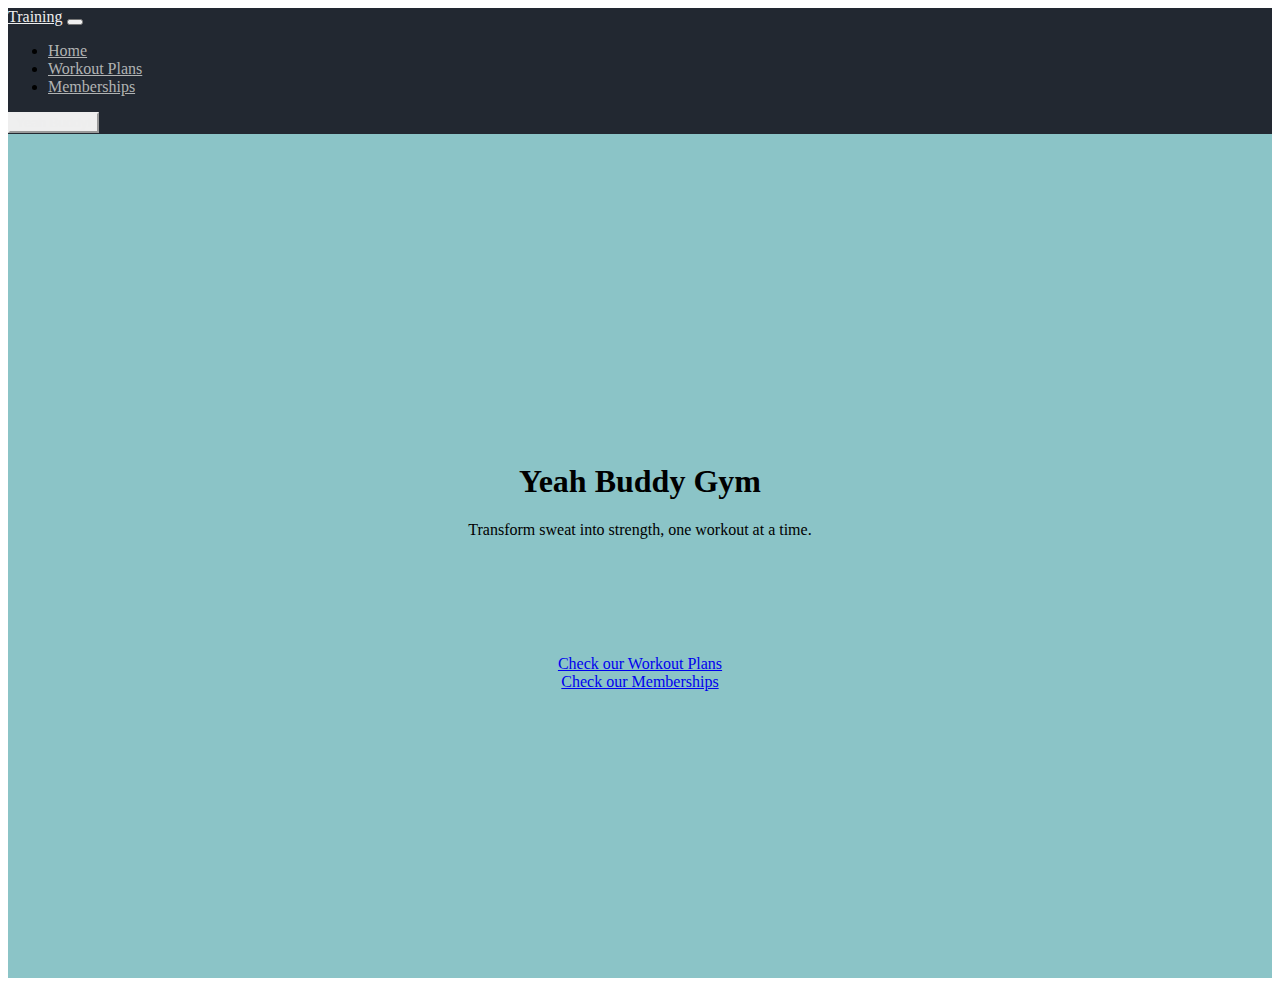
<file: Week 8/homepage/index.html>
<!DOCTYPE html>

<html lang="en">
  <head>
    <link rel="stylesheet" href="https://cdn.jsdelivr.net/npm/bootstrap@4.5.3/dist/css/bootstrap.min.css" integrity="sha384-TX8t27EcRE3e/ihU7zmQxVncDAy5uIKz4rEkgIXeMed4M0jlfIDPvg6uqKI2xXr2" crossorigin="anonymous">
    <script src="https://code.jquery.com/jquery-3.5.1.slim.min.js" integrity="sha384-DfXdz2htPH0lsSSs5nCTpuj/zy4C+OGpamoFVy38MVBnE+IbbVYUew+OrCXaRkfj" crossorigin="anonymous"></script>
    <script src="https://cdn.jsdelivr.net/npm/bootstrap@4.5.3/dist/js/bootstrap.bundle.min.js" integrity="sha384-ho+j7jyWK8fNQe+A12Hb8AhRq26LrZ/JpcUGGOn+Y7RsweNrtN/tE3MoK7ZeZDyx" crossorigin="anonymous"></script>
    <link href="https://cdn.jsdelivr.net/npm/bootstrap@5.2.3/dist/css/bootstrap.min.css" rel="stylesheet" integrity="sha384-rbsA2VBKQhggwzxH7pPCaAqO46MgnOM80zW1RWuH61DGLwZJEdK2Kadq2F9CUG65" crossorigin="anonymous">
    <script src="https://cdn.jsdelivr.net/npm/bootstrap@5.2.3/dist/js/bootstrap.bundle.min.js" integrity="sha384-kenU1KFdBIe4zVF0s0G1M5b4hcpxyD9F7jL+jjXkk+Q2h455rYXK/7HAuoJl+0I4" crossorigin="anonymous"></script>
    <link href="./css/styles.css" rel="stylesheet">
    <script src="./js/script.js"></script>
    <meta charset="utf-8">
    <meta name="viewport" content="width=device-width, initial-scale=1">
    <title>Training Site | Home</title>
  </head>
  <body>
    <header>
      <nav class="navbar navbar-expand-lg">
        <div class="container-fluid">
          <a class="navbar-brand" href="./index.html">Training</a>
          <button class="navbar-toggler" type="button" data-bs-toggle="collapse" data-bs-target="#navbarSupportedContent" aria-controls="navbarSupportedContent" aria-expanded="false" aria-label="Toggle navigation">
            <span class="navbar-toggler-icon"></span>
          </button>
          <div class="collapse navbar-collapse" id="navbarSupportedContent">
            <ul class="navbar-nav me-auto mb-2 mb-lg-0">
              <li class="nav-item">
                <a class="nav-link nav-home" aria-current="page" href="./index.html">Home</a>
              </li>
              <li class="nav-item">
                <a class="nav-link" aria-current="page" href="./workout_plans.html">Workout Plans</a>
              </li>
              <li class="nav-item">
                <a class="nav-link" href="./memberships.html">Memberships</a>
              </li>
            </ul>
            <button class="btn btn-yeah" type="button" onClick="playAudio()">Yeah Buddy!</button>
          </div>
        </div>
      </nav>
    </header>
    <main>
      <div class="home main-page">
        <div class="home face-grid">
          <div class="row title">
            <div class="col title">
              <h1>Yeah Buddy Gym</h1>
              <p>Transform sweat into strength, one workout at a time.</p>
            </div>
          </div>
          <div class="row button">
            <div class="col button">
              <a href="./workout_plans.html" class="btn btn-primary btn-lg">Check our Workout Plans</a>
            </div>
            <div class="col button">
              <a href="./memberships.html" class="btn btn-primary btn-lg">Check our Memberships</a>
            </div>
          </div>
        </div>
      </div>
    </main>
  </body>
</html>
</file>
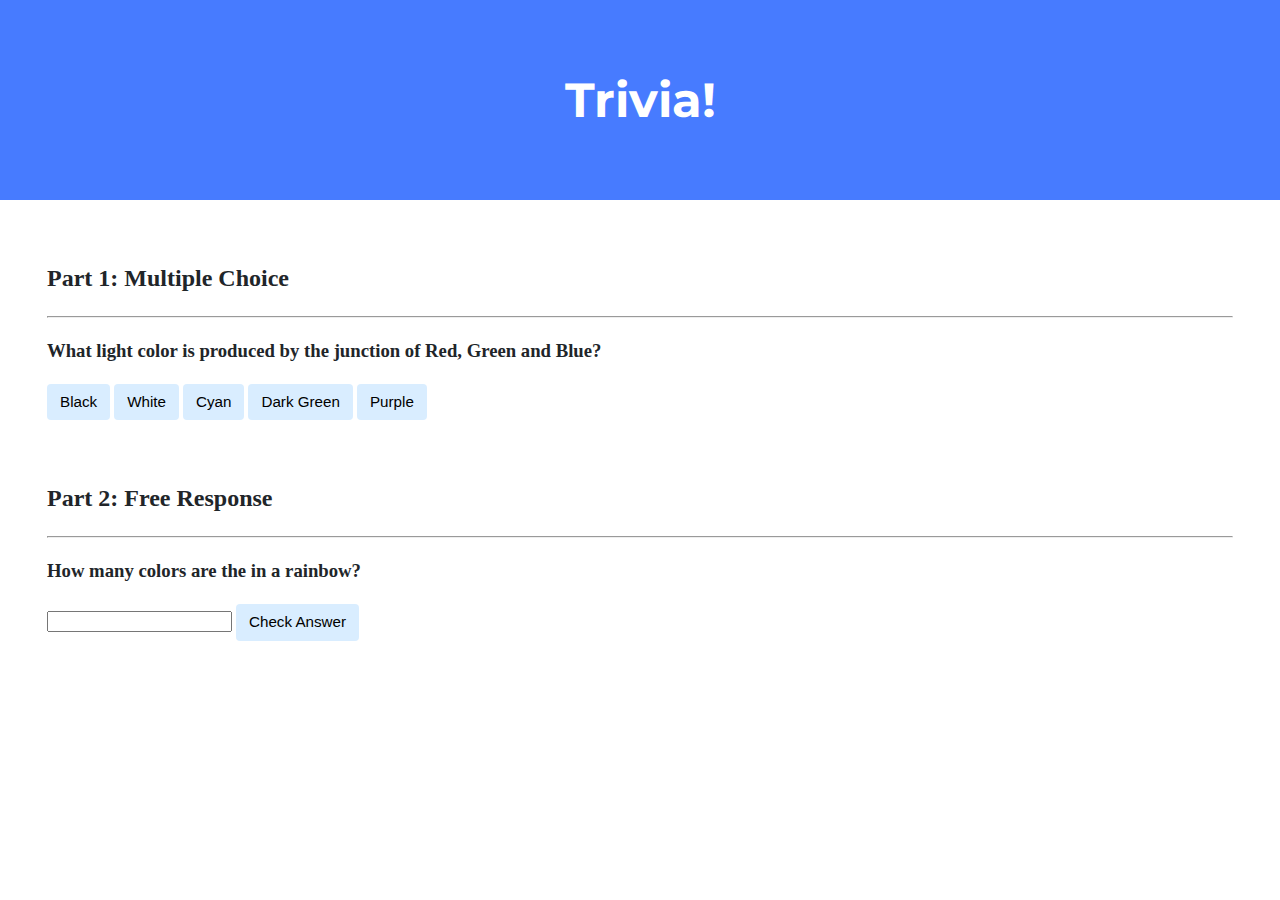
<file: Week 8/trivia/index.html>
<!DOCTYPE html>

<html lang="en">
    <head>
        <link href="https://fonts.googleapis.com/css2?family=Montserrat:wght@500&display=swap" rel="stylesheet">
        <link href="styles.css" rel="stylesheet">
        <title>Trivia!</title>
        <script>
            // TODO: Add code to check answers to questions
            function checkMultChoiceAnswer(button)
            {
                if (button.innerHTML == 'White') {
                    document.querySelector(".feedback1").innerHTML = "Correct";
                    button.style.backgroundColor = "green";
                    return;
                }
                document.querySelector(".feedback1").innerHTML = "Incorrect";
                button.style.backgroundColor = "red";
            }

            function checkFreeChoiceAnswer()
            {
                if (document.querySelector("#answer").value == 7) {
                    document.querySelector(".feedback2").innerHTML = "Correct";
                    document.querySelector("#answer").style.backgroundColor = "green";
                    return;
                }
                document.querySelector(".feedback2").innerHTML = "Incorrect";
                document.querySelector("#answer").style.backgroundColor = "red";
            }
        </script>
    </head>
    <body>
        <div class="header">
            <h1>Trivia!</h1>
        </div>

        <div class="container">
            <div class="section">
                <h2>Part 1: Multiple Choice </h2>
                <hr>
                <!-- TODO: Add multiple choice question here -->
                <h3>What light color is produced by the junction of Red, Green and Blue?</h3>
                <button onclick="checkMultChoiceAnswer(this)">Black</button>
                <button onclick="checkMultChoiceAnswer(this)">White</button>
                <button onclick="checkMultChoiceAnswer(this)">Cyan</button>
                <button onclick="checkMultChoiceAnswer(this)">Dark Green</button>
                <button onclick="checkMultChoiceAnswer(this)">Purple</button>
                <p class="feedback1"></p>
            </div>

            <div class="section">
                <h2>Part 2: Free Response</h2>
                <hr>
                <!-- TODO: Add free response question here -->
                <h3>How many colors are the in a rainbow?</h3>
                <input type="number" id="answer">
                <button onclick="checkFreeChoiceAnswer()">Check Answer</button>
                <p class="feedback2"></p>
            </div>
        </div>
    </body>
</html>

<!--
Design a webpage using HTML, CSS, and JavaScript to let users answer trivia questions.

In index.html, add beneath “Part 1” a multiple-choice trivia question of your choosing with HTML.
    You should use an h3 heading for the text of your question.
    You should have one button for each of the possible answer choices. There should be at least three answer choices, of which exactly one should be correct.
Using JavaScript, add logic so that the buttons change colors when a user clicks on them.
    If a user clicks on a button with an incorrect answer, the button should turn red and text should appear beneath the question that says “Incorrect”.
    If a user clicks on a button with the correct answer, the button should turn green and text should appear beneath the question that says “Correct!”.
In index.html, add beneath “Part 2” a text-based free response question of your choosing with HTML.
    You should use an h3 heading for the text of your question.
    You should use an input field to let the user type a response.
    You should use a button to let the user confirm their answer.
Using JavaScript, add logic so that the text field changes color when a user confirms their answer.
    If the user types an incorrect answer and presses the confirmation button, the text field should turn red and text should appear beneath the question that says “Incorrect”.
    If the user types the correct answer and presses the confirmation button, the input field should turn green and text should appear beneath the question that says “Correct!”.
Optionally, you may also:

Edit styles.css to change the CSS of your webpage!
Add additional trivia questions to your trivia quiz if you would like!
-->
</file>
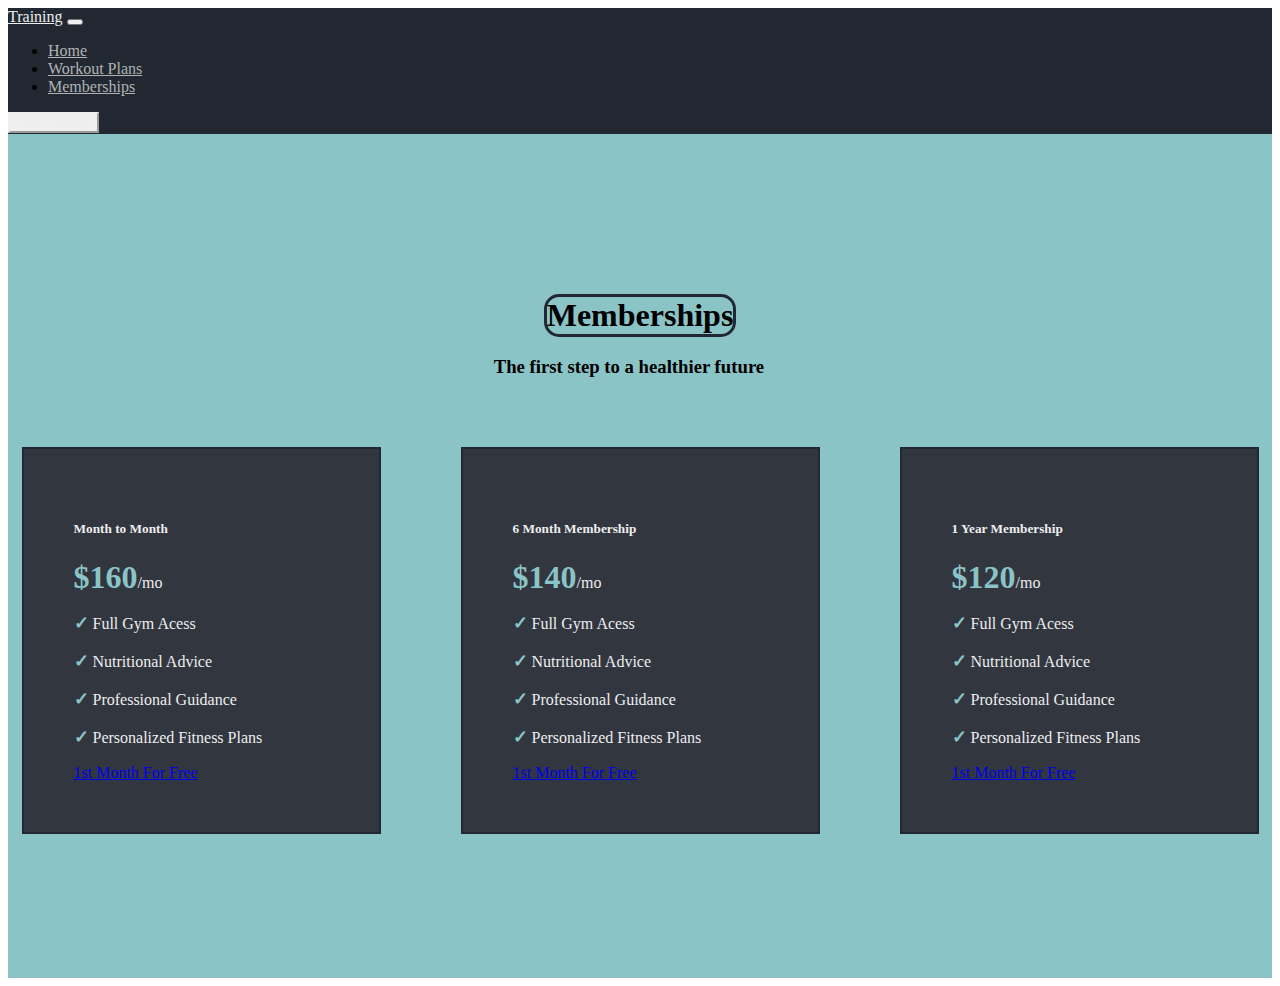
<file: Week 8/homepage/memberships.html>
<!DOCTYPE html>

<html lang="en">
  <head>
    <link rel="stylesheet" href="https://cdn.jsdelivr.net/npm/bootstrap@4.5.3/dist/css/bootstrap.min.css" integrity="sha384-TX8t27EcRE3e/ihU7zmQxVncDAy5uIKz4rEkgIXeMed4M0jlfIDPvg6uqKI2xXr2" crossorigin="anonymous">
    <script src="https://code.jquery.com/jquery-3.5.1.slim.min.js" integrity="sha384-DfXdz2htPH0lsSSs5nCTpuj/zy4C+OGpamoFVy38MVBnE+IbbVYUew+OrCXaRkfj" crossorigin="anonymous"></script>
    <script src="https://cdn.jsdelivr.net/npm/bootstrap@4.5.3/dist/js/bootstrap.bundle.min.js" integrity="sha384-ho+j7jyWK8fNQe+A12Hb8AhRq26LrZ/JpcUGGOn+Y7RsweNrtN/tE3MoK7ZeZDyx" crossorigin="anonymous"></script>
    <link href="https://cdn.jsdelivr.net/npm/bootstrap@5.2.3/dist/css/bootstrap.min.css" rel="stylesheet" integrity="sha384-rbsA2VBKQhggwzxH7pPCaAqO46MgnOM80zW1RWuH61DGLwZJEdK2Kadq2F9CUG65" crossorigin="anonymous">
    <script src="https://cdn.jsdelivr.net/npm/bootstrap@5.2.3/dist/js/bootstrap.bundle.min.js" integrity="sha384-kenU1KFdBIe4zVF0s0G1M5b4hcpxyD9F7jL+jjXkk+Q2h455rYXK/7HAuoJl+0I4" crossorigin="anonymous"></script>
    <link href="./css/styles.css" rel="stylesheet">
    <script src="./js/script.js"></script>
    <meta charset="utf-8">
    <meta name="viewport" content="width=device-width, initial-scale=1">
    <title>Training Site | Memberships</title>
  </head>
  <body>
    <header>
      <nav class="navbar navbar-expand-lg">
        <div class="container-fluid">
          <a class="navbar-brand" href="./index.html">Training</a>
          <button class="navbar-toggler" type="button" data-bs-toggle="collapse" data-bs-target="#navbarSupportedContent" aria-controls="navbarSupportedContent" aria-expanded="false" aria-label="Toggle navigation">
            <span class="navbar-toggler-icon"></span>
          </button>
          <div class="collapse navbar-collapse" id="navbarSupportedContent">
            <ul class="navbar-nav me-auto mb-2 mb-lg-0">
              <li class="nav-item">
                <a class="nav-link" aria-current="page" href="./index.html">Home</a>
              </li>
              <li class="nav-item">
                <a class="nav-link" aria-current="page" href="./workout_plans.html">Workout Plans</a>
              </li>
              <li class="nav-item">
                <a class="nav-link" href="./memberships.html">Memberships</a>
              </li>
            </ul>
            <button class="btn btn-yeah" type="button" onClick="playAudio()">Yeah Buddy!</button>
          </div>
        </div>
      </nav>
    </header>

    <main>
      <div class="membership main-page">
        <div class="membership-header">
          <h1 class="text-center">Memberships</h1>
          <h3 class="text-center">The first step to a healthier future</h3>
        </div>

        <div class="cards-membership">
          <div class="card text-center">
            <div class="card-body">
              <h5 class="card-title">Month to Month</h5>
              <p class="card-text price"><span class="membership-price">$160</span>/mo</p>
              <p class="card-text"><span class="membership-checkmark">&#10003;</span> Full Gym Acess</p>
              <p class="card-text"><span class="membership-checkmark">&#10003;</span> Nutritional Advice</p>
              <p class="card-text"><span class="membership-checkmark">&#10003;</span> Professional Guidance</p>
              <p class="card-text"><span class="membership-checkmark">&#10003;</span> Personalized Fitness Plans</p>
              <a href="./payment.html" class="btn btn-primary">1st Month For Free</a>
            </div>
          </div>

          <div class="card text-center">
            <div class="card-body">
              <h5 class="card-title">6 Month Membership</h5>
              <p class="card-text price"><span class="membership-price">$140</span>/mo</p>
              <p class="card-text"><span class="membership-checkmark">&#10003;</span> Full Gym Acess</p>
              <p class="card-text"><span class="membership-checkmark">&#10003;</span> Nutritional Advice</p>
              <p class="card-text"><span class="membership-checkmark">&#10003;</span> Professional Guidance</p>
              <p class="card-text"><span class="membership-checkmark">&#10003;</span> Personalized Fitness Plans</p>
              <a href="./payment.html" class="btn btn-primary">1st Month For Free</a>
            </div>
          </div>

          <div class="card text-center">
            <div class="card-body">
              <h5 class="card-title">1 Year Membership</h5>
              <p class="card-text price"><span class="membership-price">$120</span>/mo</p>
              <p class="card-text"><span class="membership-checkmark">&#10003;</span> Full Gym Acess</p>
              <p class="card-text"><span class="membership-checkmark">&#10003;</span> Nutritional Advice</p>
              <p class="card-text"><span class="membership-checkmark">&#10003;</span> Professional Guidance</p>
              <p class="card-text"><span class="membership-checkmark">&#10003;</span> Personalized Fitness Plans</p>
              <a href="./payment.html" class="btn btn-primary">1st Month For Free</a>
            </div>
          </div>
        </div>
      </div>
    </main>
  </body>
</html>
</file>
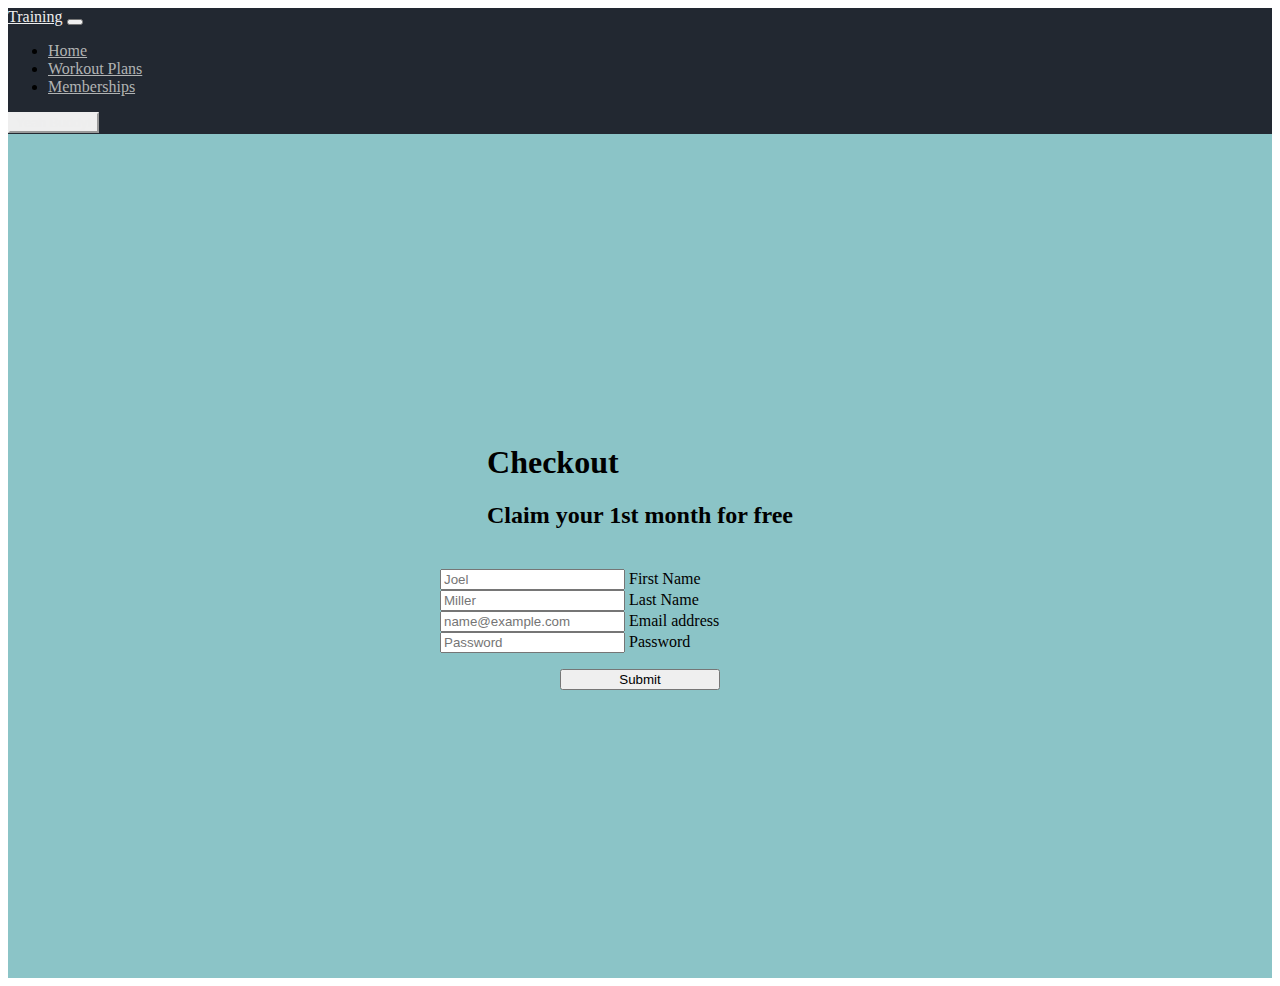
<file: Week 8/homepage/payment.html>
<!DOCTYPE html>

<html lang="en">
  <head>
    <link rel="stylesheet" href="https://cdn.jsdelivr.net/npm/bootstrap@4.5.3/dist/css/bootstrap.min.css" integrity="sha384-TX8t27EcRE3e/ihU7zmQxVncDAy5uIKz4rEkgIXeMed4M0jlfIDPvg6uqKI2xXr2" crossorigin="anonymous">
    <script src="https://code.jquery.com/jquery-3.5.1.slim.min.js" integrity="sha384-DfXdz2htPH0lsSSs5nCTpuj/zy4C+OGpamoFVy38MVBnE+IbbVYUew+OrCXaRkfj" crossorigin="anonymous"></script>
    <script src="https://cdn.jsdelivr.net/npm/bootstrap@4.5.3/dist/js/bootstrap.bundle.min.js" integrity="sha384-ho+j7jyWK8fNQe+A12Hb8AhRq26LrZ/JpcUGGOn+Y7RsweNrtN/tE3MoK7ZeZDyx" crossorigin="anonymous"></script>
    <link href="https://cdn.jsdelivr.net/npm/bootstrap@5.2.3/dist/css/bootstrap.min.css" rel="stylesheet" integrity="sha384-rbsA2VBKQhggwzxH7pPCaAqO46MgnOM80zW1RWuH61DGLwZJEdK2Kadq2F9CUG65" crossorigin="anonymous">
    <script src="https://cdn.jsdelivr.net/npm/bootstrap@5.2.3/dist/js/bootstrap.bundle.min.js" integrity="sha384-kenU1KFdBIe4zVF0s0G1M5b4hcpxyD9F7jL+jjXkk+Q2h455rYXK/7HAuoJl+0I4" crossorigin="anonymous"></script>
    <link href="./css/styles.css" rel="stylesheet">
    <script src="./js/script.js"></script>
    <meta charset="utf-8">
    <meta name="viewport" content="width=device-width, initial-scale=1">
    <title>Training Site | Payment</title>
  </head>
  <body>
    <header>
      <nav class="navbar navbar-expand-lg">
        <div class="container-fluid">
          <a class="navbar-brand" href="./index.html">Training</a>
          <button class="navbar-toggler" type="button" data-bs-toggle="collapse" data-bs-target="#navbarSupportedContent" aria-controls="navbarSupportedContent" aria-expanded="false" aria-label="Toggle navigation">
            <span class="navbar-toggler-icon"></span>
          </button>
          <div class="collapse navbar-collapse" id="navbarSupportedContent">
            <ul class="navbar-nav me-auto mb-2 mb-lg-0">
              <li class="nav-item">
                <a class="nav-link nav-home" aria-current="page" href="./index.html">Home</a>
              </li>
              <li class="nav-item">
                <a class="nav-link" aria-current="page" href="./workout_plans.html">Workout Plans</a>
              </li>
              <li class="nav-item">
                <a class="nav-link" href="./memberships.html">Memberships</a>
              </li>
            </ul>
            <button class="btn btn-yeah" type="button" onClick="playAudio()">Yeah Buddy!</button>
          </div>
        </div>
      </nav>
    </header>
    <main>
      <div class="checkout main-page">
        <div>
          <h1 class="text-center">Checkout</h1>
          <h2 class="text-center">Claim your 1st month for free</h2>
        </div>
        <div class="checkout-form">
          <form action="./index.html">
            <div class="form-floating mb-3">
              <input type="text" class="form-control" id="floatingFNameInput" placeholder="Joel" required>
              <label for="floatingFNameInput">First Name</label>
            </div>
            <div class="form-floating mb-3">
              <input type="text" class="form-control" id="floatingLNameInput" placeholder="Miller" required>
              <label for="floatingLNameInput">Last Name</label>
            </div>
            <div class="form-floating mb-3">
              <input type="email" class="form-control" id="floatingEmailInput" placeholder="name@example.com" required>
              <label for="floatingEmailInput">Email address</label>
            </div>
            <div class="form-floating mb-3">
              <input type="password" class="form-control" id="floatingPassword" placeholder="Password" required>
              <label for="floatingPassword">Password</label>
            </div>
            <button type="submit" class="btn btn-primary">Submit</button>
          </form>
        </div>
      </div>
    </main>
  </body>
</html>
</file>
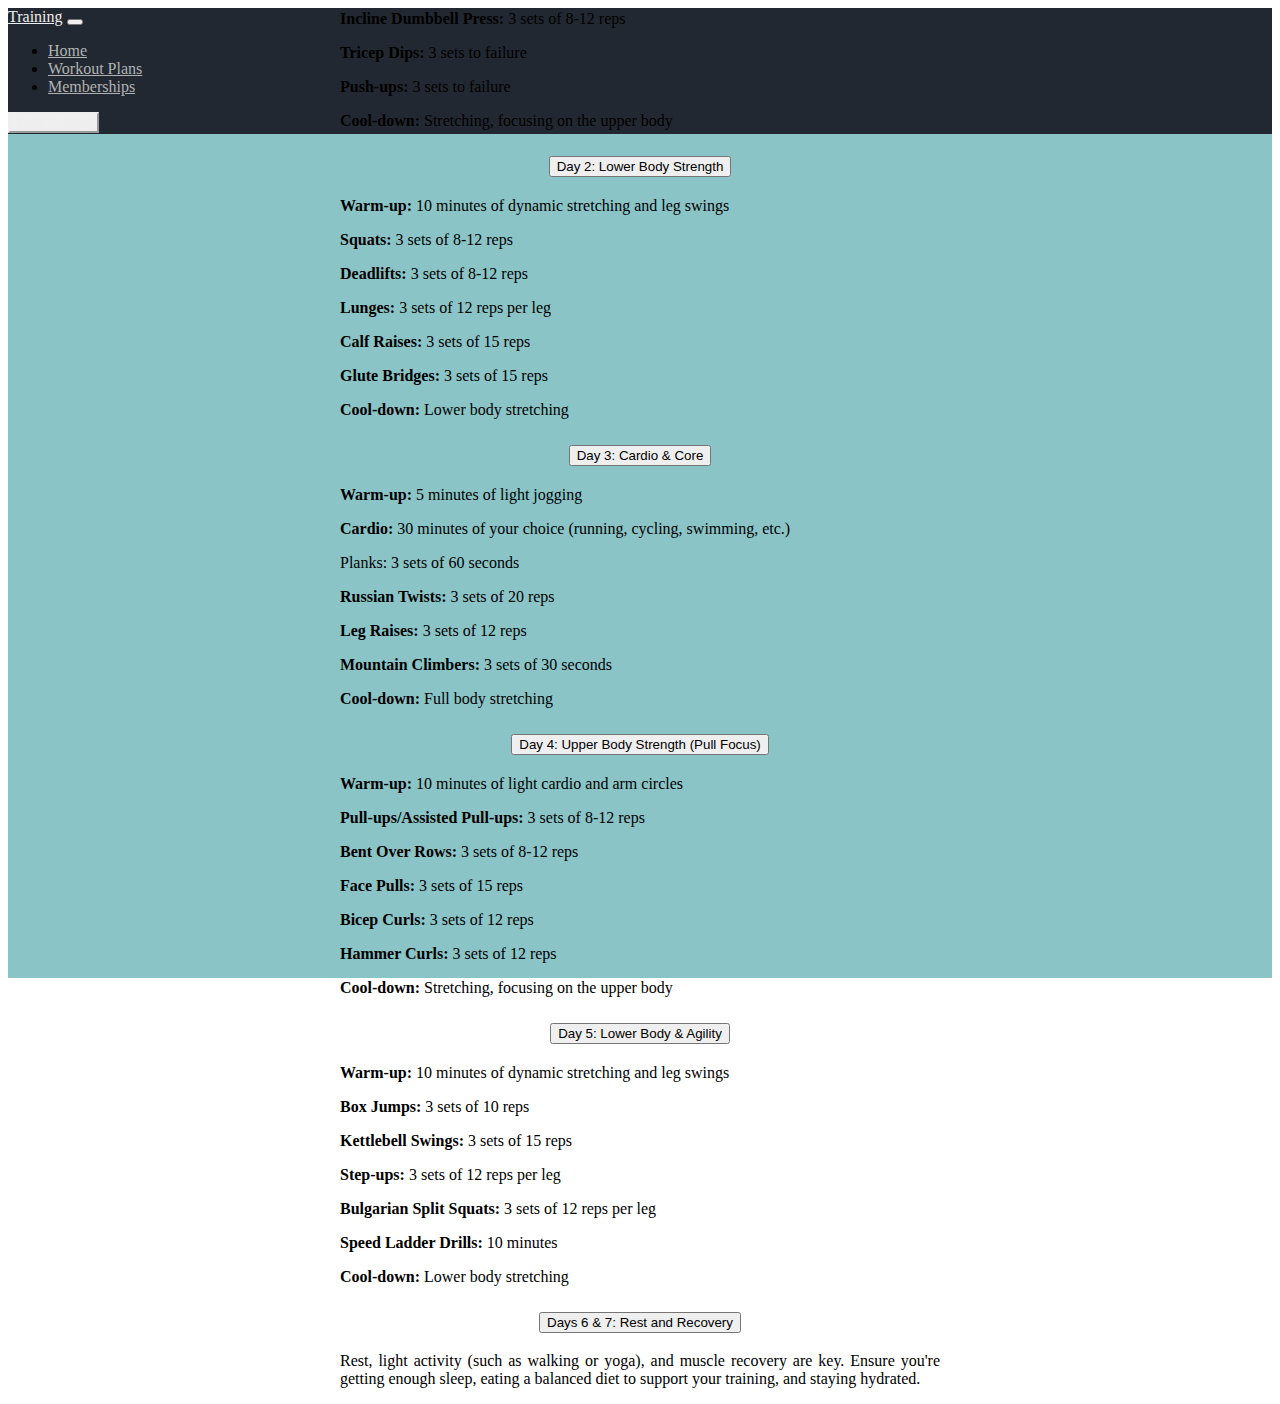
<file: Week 8/homepage/workout_plans.html>
<!DOCTYPE html>

<html lang="en">
  <head>
    <link rel="stylesheet" href="https://cdn.jsdelivr.net/npm/bootstrap@4.5.3/dist/css/bootstrap.min.css" integrity="sha384-TX8t27EcRE3e/ihU7zmQxVncDAy5uIKz4rEkgIXeMed4M0jlfIDPvg6uqKI2xXr2" crossorigin="anonymous">
    <script src="https://code.jquery.com/jquery-3.5.1.slim.min.js" integrity="sha384-DfXdz2htPH0lsSSs5nCTpuj/zy4C+OGpamoFVy38MVBnE+IbbVYUew+OrCXaRkfj" crossorigin="anonymous"></script>
    <script src="https://cdn.jsdelivr.net/npm/bootstrap@4.5.3/dist/js/bootstrap.bundle.min.js" integrity="sha384-ho+j7jyWK8fNQe+A12Hb8AhRq26LrZ/JpcUGGOn+Y7RsweNrtN/tE3MoK7ZeZDyx" crossorigin="anonymous"></script>
    <link href="https://cdn.jsdelivr.net/npm/bootstrap@5.2.3/dist/css/bootstrap.min.css" rel="stylesheet" integrity="sha384-rbsA2VBKQhggwzxH7pPCaAqO46MgnOM80zW1RWuH61DGLwZJEdK2Kadq2F9CUG65" crossorigin="anonymous">
    <script src="https://cdn.jsdelivr.net/npm/bootstrap@5.2.3/dist/js/bootstrap.bundle.min.js" integrity="sha384-kenU1KFdBIe4zVF0s0G1M5b4hcpxyD9F7jL+jjXkk+Q2h455rYXK/7HAuoJl+0I4" crossorigin="anonymous"></script>
    <link href="./css/styles.css" rel="stylesheet">
    <script src="./js/script.js"></script>
    <meta charset="utf-8">
    <meta name="viewport" content="width=device-width, initial-scale=1">
    <title>Training Site | Workout Plans</title>
  </head>
  <body>
    <header>
      <nav class="navbar navbar-expand-lg">
        <div class="container-fluid">
          <a class="navbar-brand" href="./index.html">Training</a>
          <button class="navbar-toggler" type="button" data-bs-toggle="collapse" data-bs-target="#navbarSupportedContent" aria-controls="navbarSupportedContent" aria-expanded="false" aria-label="Toggle navigation">
            <span class="navbar-toggler-icon"></span>
          </button>
          <div class="collapse navbar-collapse" id="navbarSupportedContent">
            <ul class="navbar-nav me-auto mb-2 mb-lg-0">
              <li class="nav-item">
                <a class="nav-link nav-home" aria-current="page" href="./index.html">Home</a>
              </li>
              <li class="nav-item">
                <a class="nav-link" aria-current="page" href="./workout_plans.html">Workout Plans</a>
              </li>
              <li class="nav-item">
                <a class="nav-link" href="./memberships.html">Memberships</a>
              </li>
            </ul>
            <button class="btn btn-yeah" type="button" onClick="playAudio()">Yeah Buddy!</button>
          </div>
        </div>
      </nav>
    </header>
    <main>
      <div class="training main-page">
        <div class="training face-grid">
          <div class="title">
            <div class="title">
              <h1>Workout Plans</h1>
              <p>Five days of training followed by two days of rest</p>
            </div>
          </div>
          <div class="training">
            <div class="accordion" id="accordionExample">
              <div class="accordion-item">
                <h2 class="accordion-header" id="headingOne">
                  <button class="accordion-button collapsed" type="button" data-bs-toggle="collapse" data-bs-target="#collapseOne" aria-expanded="false" aria-controls="collapseOne">
                    Day 1: Upper Body Strength (Push Focus)
                  </button>
                </h2>
                <div id="collapseOne" class="accordion-collapse collapse" aria-labelledby="headingOne" data-bs-parent="#accordionExample">
                  <div class="accordion-body">
                    <p><strong>Warm-up:</strong> 10 minutes of light cardio (jogging, cycling, or rowing)</p>
                    <p><strong>Bench Press:</strong> 3 sets of 8-12 reps</p>
                    <p><strong>Overhead Press:</strong> 3 sets of 8-12 reps</p>
                    <p><strong>Incline Dumbbell Press:</strong> 3 sets of 8-12 reps</p>
                    <p><strong>Tricep Dips:</strong> 3 sets to failure</p>
                    <p><strong>Push-ups:</strong> 3 sets to failure</p>
                    <p><strong>Cool-down:</strong> Stretching, focusing on the upper body</p>
                  </div>
                </div>
              </div>

              <div class="accordion-item">
                <h2 class="accordion-header" id="headingTwo">
                  <button class="accordion-button collapsed" type="button" data-bs-toggle="collapse" data-bs-target="#collapseTwo" aria-expanded="false" aria-controls="collapseTwo">
                    Day 2: Lower Body Strength
                  </button>
                </h2>
                <div id="collapseTwo" class="accordion-collapse collapse" aria-labelledby="headingTwo" data-bs-parent="#accordionExample">
                  <div class="accordion-body">
                    <p><strong>Warm-up:</strong> 10 minutes of dynamic stretching and leg swings</p>
                    <p><strong>Squats:</strong> 3 sets of 8-12 reps</p>
                    <p><strong>Deadlifts:</strong> 3 sets of 8-12 reps</p>
                    <p><strong>Lunges:</strong> 3 sets of 12 reps per leg</p>
                    <p><strong>Calf Raises:</strong> 3 sets of 15 reps</p>
                    <p><strong>Glute Bridges:</strong> 3 sets of 15 reps</p>
                    <p><strong>Cool-down:</strong> Lower body stretching</p>
                  </div>
                </div>
              </div>

              <div class="accordion-item">
                <h2 class="accordion-header" id="headingThree">
                  <button class="accordion-button collapsed" type="button" data-bs-toggle="collapse" data-bs-target="#collapseThree" aria-expanded="false" aria-controls="collapseThree">
                    Day 3: Cardio & Core
                  </button>
                </h2>
                <div id="collapseThree" class="accordion-collapse collapse" aria-labelledby="headingThree" data-bs-parent="#accordionExample">
                  <div class="accordion-body">
                    <p><strong>Warm-up:</strong> 5 minutes of light jogging</p>
                    <p><strong>Cardio:</strong> 30 minutes of your choice (running, cycling, swimming, etc.)</p>
                    <p><strong></strong>Planks:</strong> 3 sets of 60 seconds</p>
                    <p><strong>Russian Twists:</strong> 3 sets of 20 reps</p>
                    <p><strong>Leg Raises:</strong> 3 sets of 12 reps</p>
                    <p><strong>Mountain Climbers:</strong> 3 sets of 30 seconds</p>
                    <p><strong>Cool-down:</strong> Full body stretching</p>
                  </div>
                </div>
              </div>

              <div class="accordion-item">
                <h2 class="accordion-header" id="headingFour">
                  <button class="accordion-button collapsed" type="button" data-bs-toggle="collapse" data-bs-target="#collapseFour" aria-expanded="false" aria-controls="collapseFour">
                    Day 4: Upper Body Strength (Pull Focus)
                  </button>
                </h2>
                <div id="collapseFour" class="accordion-collapse collapse" aria-labelledby="headingFour" data-bs-parent="#accordionExample">
                  <div class="accordion-body">
                    <p><strong>Warm-up:</strong> 10 minutes of light cardio and arm circles</p>
                    <p><strong>Pull-ups/Assisted Pull-ups:</strong> 3 sets of 8-12 reps</p>
                    <p><strong>Bent Over Rows:</strong> 3 sets of 8-12 reps</p>
                    <p><strong>Face Pulls:</strong> 3 sets of 15 reps</p>
                    <p><strong>Bicep Curls:</strong> 3 sets of 12 reps</p>
                    <p><strong>Hammer Curls:</strong> 3 sets of 12 reps</p>
                    <p><strong>Cool-down:</strong> Stretching, focusing on the upper body</p>
                  </div>
                </div>
              </div>

              <div class="accordion-item">
                <h2 class="accordion-header" id="headingFive">
                  <button class="accordion-button collapsed" type="button" data-bs-toggle="collapse" data-bs-target="#collapseFive" aria-expanded="false" aria-controls="collapseFive">
                    Day 5: Lower Body & Agility
                  </button>
                </h2>
                <div id="collapseFive" class="accordion-collapse collapse" aria-labelledby="headingFive" data-bs-parent="#accordionExample">
                  <div class="accordion-body">
                    <p><strong>Warm-up:</strong> 10 minutes of dynamic stretching and leg swings</p>
                    <p><strong>Box Jumps:</strong> 3 sets of 10 reps</p>
                    <p><strong>Kettlebell Swings:</strong> 3 sets of 15 reps</p>
                    <p><strong>Step-ups:</strong> 3 sets of 12 reps per leg</p>
                    <p><strong>Bulgarian Split Squats:</strong> 3 sets of 12 reps per leg</p>
                    <p><strong>Speed Ladder Drills:</strong> 10 minutes</p>
                    <p><strong>Cool-down:</strong> Lower body stretching</p>
                  </div>
                </div>
              </div>

              <div class="accordion-item">
                <h2 class="accordion-header" id="headingSix">
                  <button class="accordion-button collapsed" type="button" data-bs-toggle="collapse" data-bs-target="#collapseSix" aria-expanded="false" aria-controls="collapseSix">
                    Days 6 & 7: Rest and Recovery
                  </button>
                </h2>
                <div id="collapseSix" class="accordion-collapse collapse" aria-labelledby="headingSix" data-bs-parent="#accordionExample">
                  <div class="accordion-body">
                    <p>Rest, light activity (such as walking or yoga), and muscle recovery are key. Ensure you're getting enough sleep, eating a balanced diet to support your training, and staying hydrated.</p>
                  </div>
                </div>
              </div>
            </div>

          </div>
        </div>
      </div>
    </main>
  </body>
</html>
</file>
<file: Week 8/homepage/css/styles.css>
.navbar
{
  background-color: #222831;
}

main
{
  background-color: #8bc4c7 ;
}

.nav-link:hover, .navbar-brand, .navbar-brand:hover, .card-text, .card-title
{
  color: #EEEEEE;
}

.nav-link
{
  color: #b1b3b3;
  display: inline-block;
}

.btn-yeah
{
  color: #EEEEEE;
  border-color: #EEEEEE;
}

.btn-yeah:hover
{
  color: #222831;
  background-color: #EEEEEE;
}

.main-page
{
  display: flex;
  flex-direction: column;
  justify-content: center;
  align-items: center;
  height: 93.8vh;
}

.cards-membership
{
  display: flex;
  gap: 80px;
}

.card
{
  flex: 1;
  padding: 50px;
  max-width: 350px;
  min-width: 255px;
  border: 2px solid #222831;
  background-color: #31363F;
}

header
{
  border: solid #222831;
  border-width: 0 0 1px 0;
}

.membership-price
{
  color: #8bc4c7;
  font-size: xx-large;
  font-weight: bold;
}

.membership-checkmark
{
  color: #8bc4c7;
  font-size: large;
  font-weight: bold;
}

.membership-header
{
  padding: 0 0 50px 0;
  justify-content: center;
  align-items: center;
}

.membership-header > h1
{
  border: 3px solid #222831;
  border-radius: 15px;
  display: block;
  margin: 16px 50px;
}

.checkout-form > form
{
  min-width: 400px;
  display: flex;
  flex-direction: column;
  justify-content: center;
  margin: 20px 0 0 0;
}

.checkout-form > form > button
{
  margin: 4% 30% 0 30%;
}

.face-grid
{
  min-width: 450px;
  display: flex;
  text-align: center;
  flex-direction: column;
  justify-content: center;
  margin: 20px 0 0 0;
}

.row.button
{
  margin: 100px 0 0 0 ;
}

.col.button
{
  margin: 0 100px;
  padding: 0;
}

.col.button > a
{
  min-width: 260px;
}

.accordion-item
{
  min-width: 600px;
  max-width: 600px;
}

.accordion-body
{
  text-align: justify;
}

@media only screen and (max-width: 920px) {
  .main-page
  {
    gap: 20px;
    flex-direction: column;
    justify-content: center;
    align-items: center;
  }
  .main-page.membership
  {
    height: 210vh;
  }

  .main-page.training
  {
    height: 110vh;
  }

  .cards-membership
  {
    gap: 40px;
    flex-direction: column;
  }

  .accordion-item
  {
    min-width: 380px;
    max-width: 380px;
  }
  .accordion
  {
    margin: 0 100px 0 100px;
  }
}
</file>
<file: Week 8/trivia/styles.css>
body {
    background-color: #fff;
    color: #212529;
    font-size: 1rem;
    font-weight: 400;
    line-height: 1.5;
    margin: 0;
    text-align: left;
}

.container {
    margin-left: auto;
    margin-right: auto;
    padding-left: 15px;
    padding-right: 15px;
}

.header {
    background-color: #477bff;
    color: #fff;
    margin-bottom: 2rem;
    padding: 2rem 1rem;
    text-align: center;
}

.section {
    padding: 0.5rem 2rem 1rem 2rem;
}

.section:hover {
    background-color: #f5f5f5;
    transition: color 2s ease-in-out, background-color 0.15s ease-in-out;
}

h1 {
    font-family: 'Montserrat', sans-serif;
    font-size: 48px;
}

button, input[type="submit"] {
    background-color: #d9edff;
    border: 1px solid transparent;
    border-radius: 0.25rem;
    font-size: 0.95rem;
    font-weight: 400;
    line-height: 1.5;
    padding: 0.375rem 0.75rem;
    text-align: center;
    transition: color 0.15s ease-in-out, background-color 0.15s ease-in-out, border-color 0.15s ease-in-out, box-shadow 0.15s ease-in-out;
    vertical-align: middle;
}


input[type="text"] {
    line-height: 1.8;
    width: 25%;
}

input[type="text"]:hover {
    background-color: #f5f5f5;
    transition: color 2s ease-in-out, background-color 0.15s ease-in-out;
}
</file>
